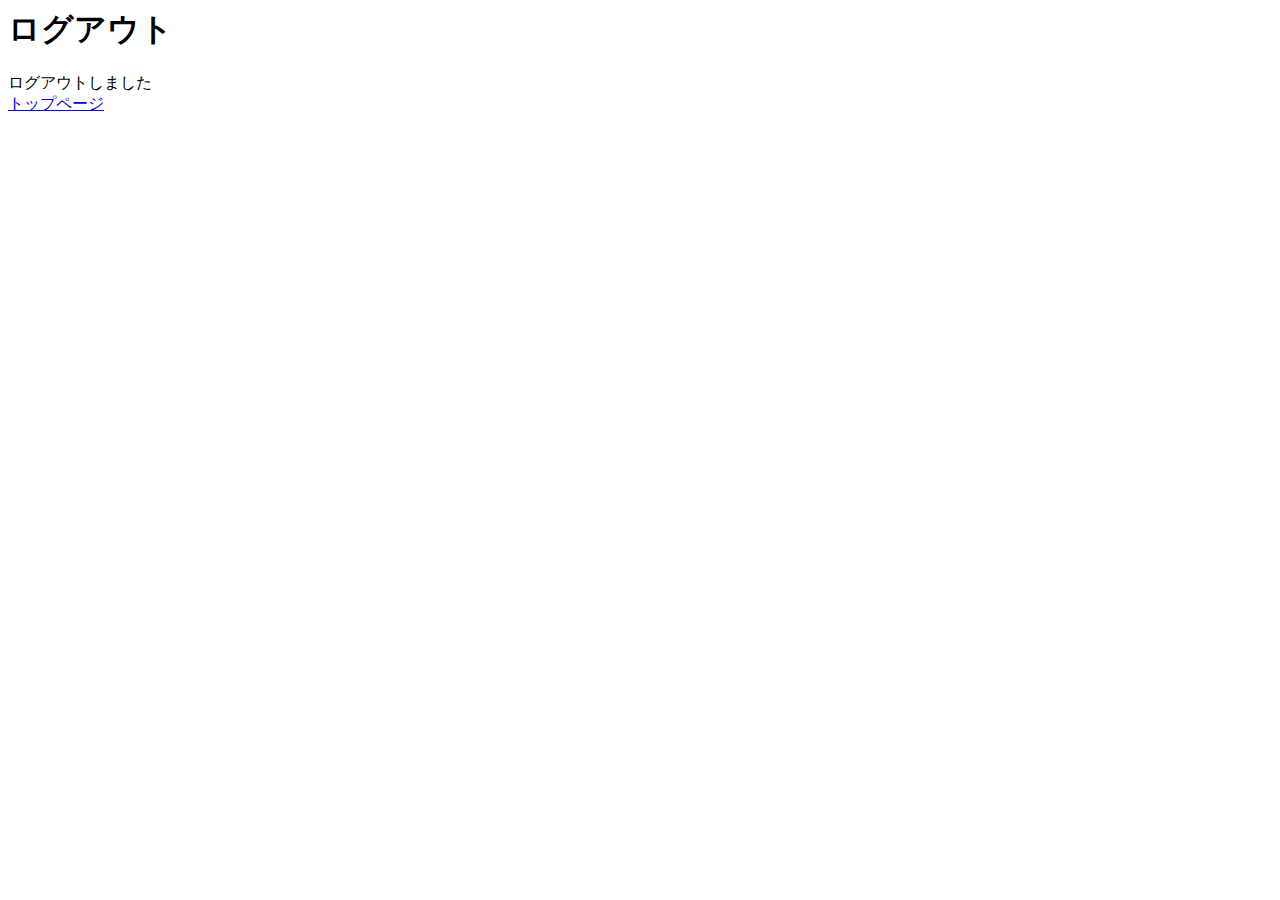
<file: templates/match/logout.html>
<html>
    <head>
        <title>ログアウト</title>
    </head>
    
    <body>
        <h1>ログアウト</h1>
        <div>ログアウトしました</div>
        <div>
            <a href='mypage'>トップページ</a>
        </div>
    </body>
    </html>
</file>
